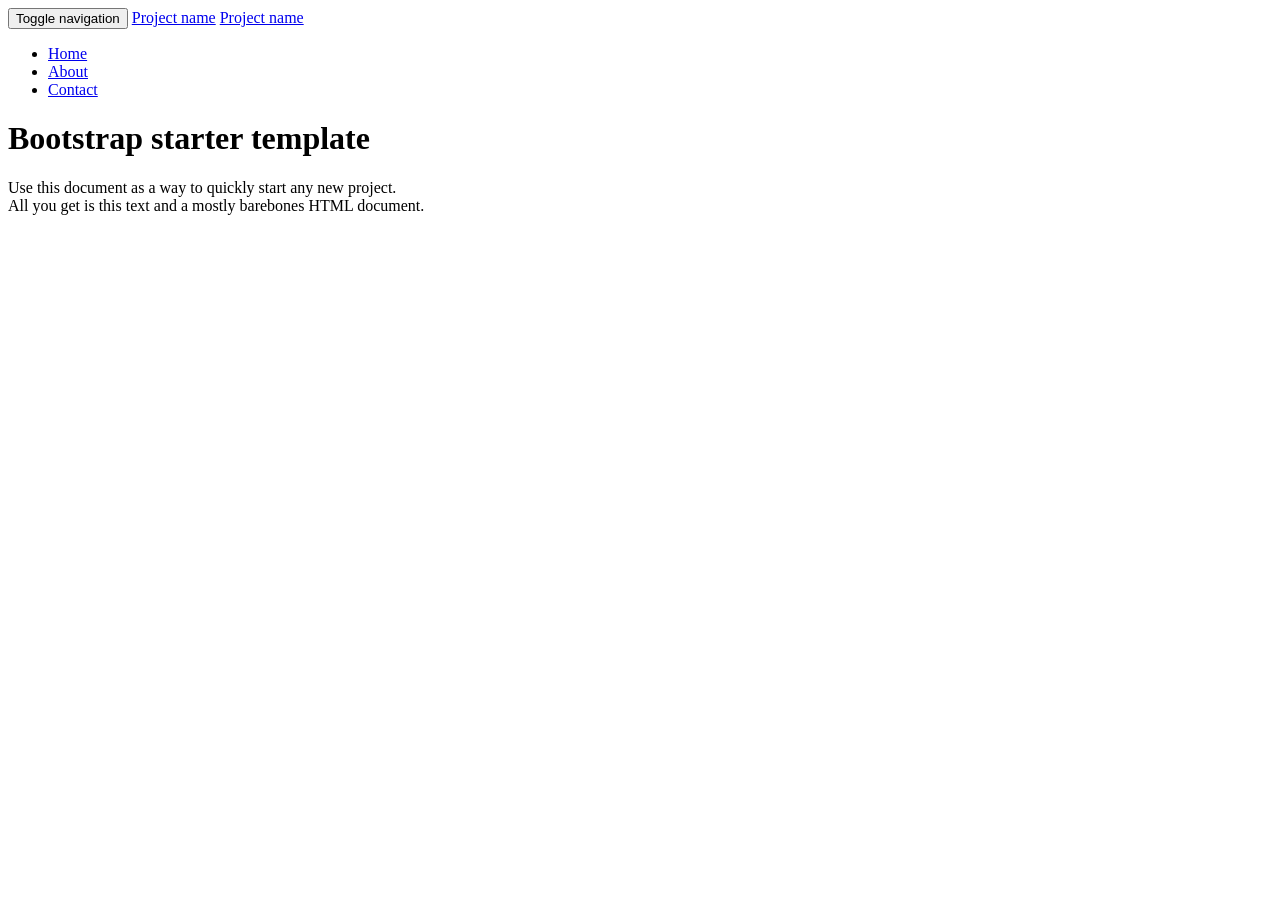
<file: common/src/main/resources/templates/index.html>
<!DOCTYPE html>
<html lang="en" xmlns:th="http://www.thymeleaf.org">
<head>
    <title>IAM</title>

    <!-- Bootstrap core CSS -->
    <link th:href="@{/webjars/bootstrap/3.3.6/css/bootstrap.min.css}" rel="stylesheet" media="screen" />

    <!-- Custom styles for this template -->
    <link type="text/css" th:href="@{/css/styles.css}" rel="stylesheet" media="screen" />

    <!-- HTML5 shim and Respond.js IE8 support of HTML5 elements and media queries -->
    <!--[if lt IE 9]>
    <script src="https://oss.maxcdn.com/html5shiv/3.7.2/html5shiv.min.js"></script>
    <script src="https://oss.maxcdn.com/respond/1.4.2/respond.min.js"></script>
    <![endif]-->
</head>

<body>

<div class="navbar navbar-inverse navbar-fixed-top" role="navigation">
    <div class="container">
        <div class="navbar-header">
            <button type="button" class="navbar-toggle collapsed" data-toggle="collapse" data-target=".navbar-collapse">
                <span class="sr-only">Toggle navigation</span>
                <span class="icon-bar"></span>
                <span class="icon-bar"></span>
                <span class="icon-bar"></span>
            </button>
            <a class="navbar-brand" href="#">Project name</a> <a class="navbar-brand" href="#">Project name</a>
        </div>
        <div class="collapse navbar-collapse">
            <ul class="nav navbar-nav">
                <li class="active"><a href="#">Home</a></li>
                <li><a href="#about">About</a></li>
                <li><a href="#contact">Contact</a></li>
            </ul>
        </div><!--/.nav-collapse -->
    </div>
</div>

<div class="container">

    <div class="starter-template">
        <h1>Bootstrap starter template</h1>
        <p class="lead">Use this document as a way to quickly start any new project.<br> All you get is this text and a
            mostly barebones HTML document. </br></p>
    </div>

</div><!-- /.container -->

<!-- Bootstrap core JavaScript
================================================== -->
<!-- Placed at the end of the document so the pages load faster -->
<script th:src="@{/webjars/jquery/2.1.4/jquery.min.js}"></script>
<script th:src="@{/webjars/bootstrap/3.3.6/js/bootstrap.min.js}"></script>
</body>
</html>
</file>
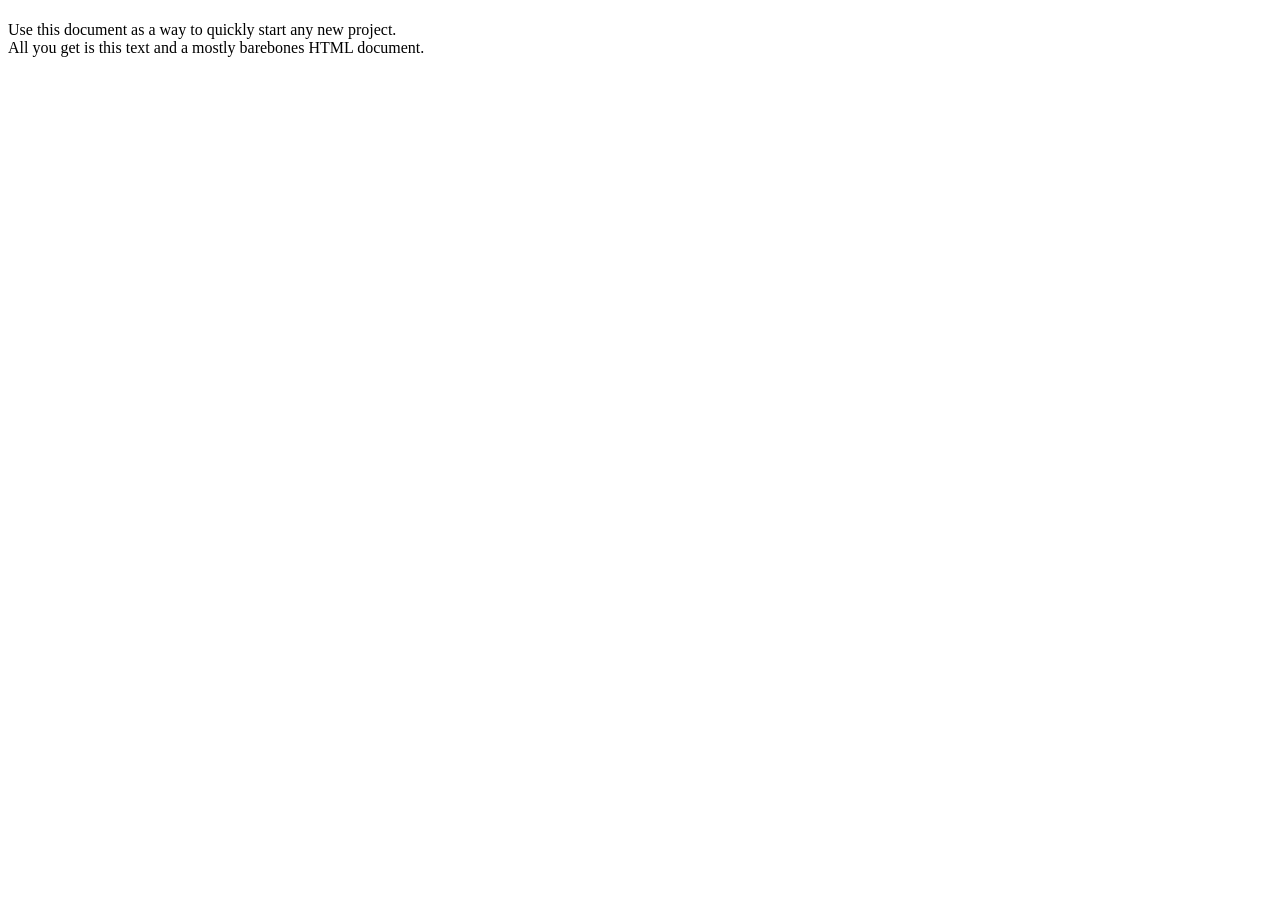
<file: identityManager/src/main/resources/templates/index.html>
<!DOCTYPE html>
<html lang="en" xmlns:th="http://www.thymeleaf.org">

<head th:replace="common/header :: common-header" />

<body>
<div th:replace="common/navbar :: common-navbar" ></div>
<div class="container">

    <div class="starter-template">
        <h1 th:text="#{index.main.header.h1}"></h1>
        <p class="lead">Use this document as a way to quickly start any new project.<br> All you get is this text and a
            mostly barebones HTML document. </br></p>
    </div>

</div><!-- /.container -->

<div th:replace=" common/header :: before-body-script"></div>
</body>
</html>
</file>
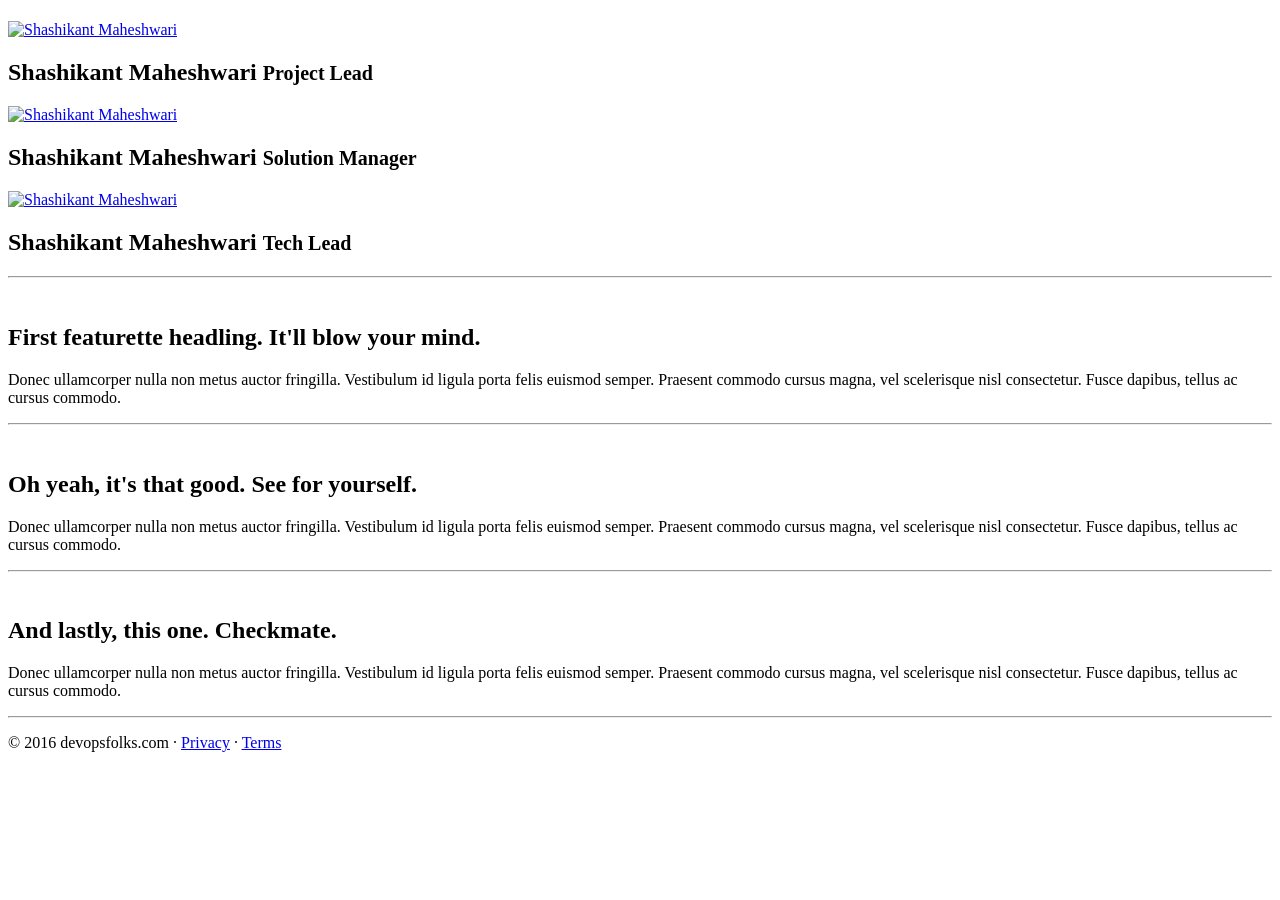
<file: identityManager/src/main/resources/templates/about.html>
<!DOCTYPE html>
<html lang="en" xmlns:th="http://www.thymeleaf.org">

<head th:replace="common/header :: common-header" />

<body>

  <div th:replace="common/navbar :: common-navbar" ></div>

    <!-- Main Jumbotron
  ================================================== -->
    <!-- Wrap the rest of the page in another container to center all the content. -->

    <div class="container">
        <div class="row">
            <div class="col-md-12">
                <div class="jumbotron">
                    <h1 class="text-center" th:text="#{copy.h1.text}"></h1>
                    <p class="lead" th:text="#{copy.p.lead}"></p>
                </div>
            </div>
        </div>

    </div><!-- ./container -->

    <!-- Marketing messaging and featurettes
    ================================================== -->
    <!-- Wrap the rest of the page in another container to center all the content. -->

    <div class="container marketing">

        <!-- Three columns of text below the carousel -->
        <div class="row">
            <div class="col-lg-4 span4">
                <a href="https://uk.linkedin.com/in/mtedone">
                    <img class="img-circle" th:src="@{/images/sk.png}"
                         alt="Shashikant Maheshwari" width="140" height="140" />
                </a>
                <h2>Shashikant Maheshwari <small class="member-title">Project Lead</small></h2>
                <div class="span4 collapse-group">
                    <p class="collapse text-justify" th:text="#{copy.project.lead.intro}"></p>
                    <p><a class="btn btn-primary btn-collapse" href="#" role="button" th:text="#{copy.viewdetails.button}"></a></p>
                </div>
            </div><!-- /.col-lg-4 -->
            <div class="col-lg-4 span4">
                <a href="https://www.linkedin.com/in/shashikant-maheshwari-290b1063/">
                    <img class="img-circle" th:src="@{/images/sk.png}"
                         alt="Shashikant Maheshwari" width="140" height="140" />
                </a>
                <h2>Shashikant Maheshwari <small class="member-title">Solution Manager</small></h2>
                <div class="span4 collapse-group">
                    <p class="collapse text-justify" th:text="#{copy.project.lead.intro}"></p>
                    <p><a class="btn btn-primary btn-collapse" href="#" role="button" th:text="#{copy.viewdetails.button}"></a></p>
                </div>
            </div><!-- /.col-lg-4 -->
            <div class="col-lg-4 span4" >
                <a href="https://uk.linkedin.com/in/mtedone">
                    <img class="img-circle" th:src="@{/images/sk.png}"
                         alt="Shashikant Maheshwari" width="140" height="140" />
                </a>
                <h2>Shashikant Maheshwari <small class="member-title">Tech Lead</small></h2>
                <div class="span4 collapse-group">
                    <p class="collapse text-justify" th:text="#{copy.project.lead.intro}"></p>
                    <p><a class="btn btn-primary btn-collapse" href="#" role="button" th:text="#{copy.viewdetails.button}"></a></p>
                </div>
            </div><!-- /.col-lg-4 -->
        </div><!-- /.row -->

        <!-- START THE FEATURETTES -->

        <hr class="featurette-divider" />

        <div class="featurette">
            <img class="featurette-image pull-right" th:src="@{/images/browser-icon-chrome.png}" />
            <h2 class="featurette-heading">First featurette headling. <span class="muted">It'll blow your mind.</span></h2>
            <p class="lead">Donec ullamcorper nulla non metus auctor fringilla. Vestibulum id ligula porta felis euismod semper.
                Praesent commodo cursus magna, vel scelerisque nisl consectetur. Fusce dapibus, tellus ac cursus commodo.</p>
        </div>

        <hr class="featurette-divider" />

        <div class="featurette">
            <img class="featurette-image pull-left" th:src="@{/images/browser-icon-firefox.png}" />
            <h2 class="featurette-heading">Oh yeah, it's that good. <span class="muted">See for yourself.</span></h2>
            <p class="lead">Donec ullamcorper nulla non metus auctor fringilla. Vestibulum id ligula porta felis euismod
                semper. Praesent commodo cursus magna, vel scelerisque nisl consectetur. Fusce dapibus, tellus ac cursus commodo.</p>
        </div>

        <hr class="featurette-divider" />

        <div class="featurette">
            <img class="featurette-image pull-right" th:src="@{/images/browser-icon-safari.png}" />
            <h2 class="featurette-heading">And lastly, this one. <span class="muted">Checkmate.</span></h2>
            <p class="lead">Donec ullamcorper nulla non metus auctor fringilla. Vestibulum id ligula porta felis euismod
                semper. Praesent commodo cursus magna, vel scelerisque nisl consectetur. Fusce dapibus, tellus ac cursus commodo.</p>
        </div>

        <hr class="featurette-divider" />

        <!-- /END THE FEATURETTES -->


        <!-- FOOTER -->
        <footer>
            <p>&copy; 2016 devopsfolks.com &middot; <a href="#">Privacy</a> &middot; <a href="#">Terms</a></p>
        </footer>

    </div><!-- /.container -->

    <!-- Bootstrap core JavaScript
    ================================================== -->
    <!-- Placed at the end of the document so the pages load faster -->
  <div th:replace=" common/header :: before-body-script"></div>

</body>
</html>
</file>
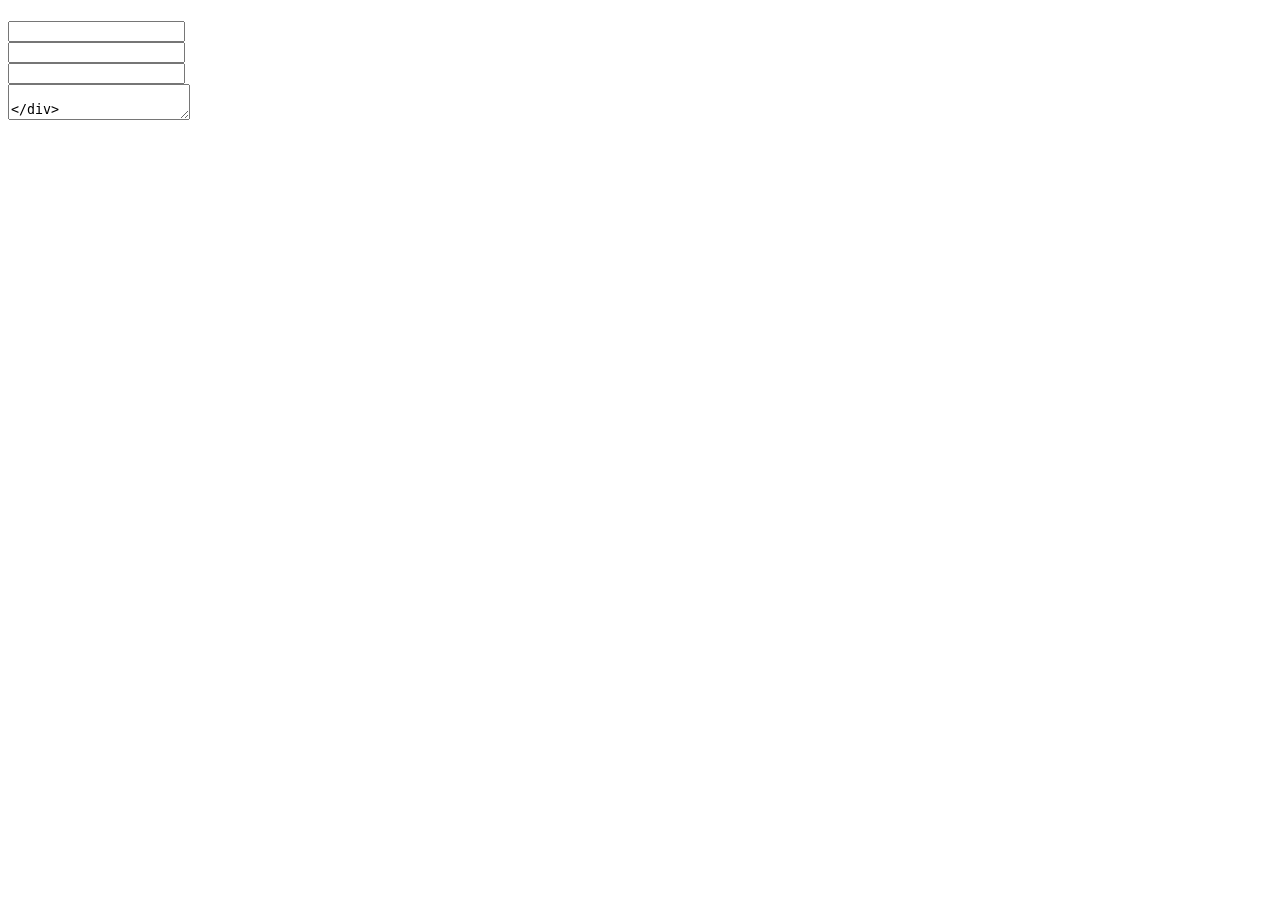
<file: identityManager/src/main/resources/templates/contact/contact.html>
<!DOCTYPE html>
<html lang="en" xmlns:th="http://www.thymeleaf.org">

<head th:replace="common/header :: common-header" />

<body>
	<div th:replace="common/navbar :: common-navbar"></div>
	<div class="container">

		<div class="row">
			<div class="col-md-6 col-md-offset-3">
				<div class="well">
					<div class="text-center">
						<h1 th:text="#{contact.h1.text}"></h1>
						<p class="lead" th:text="#{contact.p.lead}"></p>

						<form id="contactForm" th:action="@{/contact/}"
							th:object="${feedback}" method="post" class="text-left">
							
							<div class="form-group">
                                <label for="email" th:text="#{form.email}"></label>
                                <input type="email" id="email" th:field="*{email}" class="form-control"/>
                            </div>
                            <div class="form-group">
                                <label for="firstName" th:text="#{form.firstname}"></label>
                                <input type="text" id="firstName" th:field="*{firstName}" class="form-control"/>
                            </div>
                            <div class="form-group">
                                <label for="lastName" th:text="#{form.lastname}"></label>
                                <input type="text" id="lastName" th:field="*{lastName}" class="form-control"/>
                            </div>
                            
                             <div class="form-group">
                                <label for="feedback" th:text="#{contact.feedback.form.text}"></label>
                                <textarea  id="feedback" th:field="*{feedback}" class="form-control"/>
                            </div>
                            
                             <div class="form-group">
                                <button type="submit" class="btn btn-primary" th:text="#{form.submit}"></button>
                            </div>
						
						</form>
					</div>
				</div>
			</div>
		</div>

	</div>
	<!-- /.container -->

	<div th:replace=" common/header :: before-body-script"></div>
</body>
</html>
</file>
